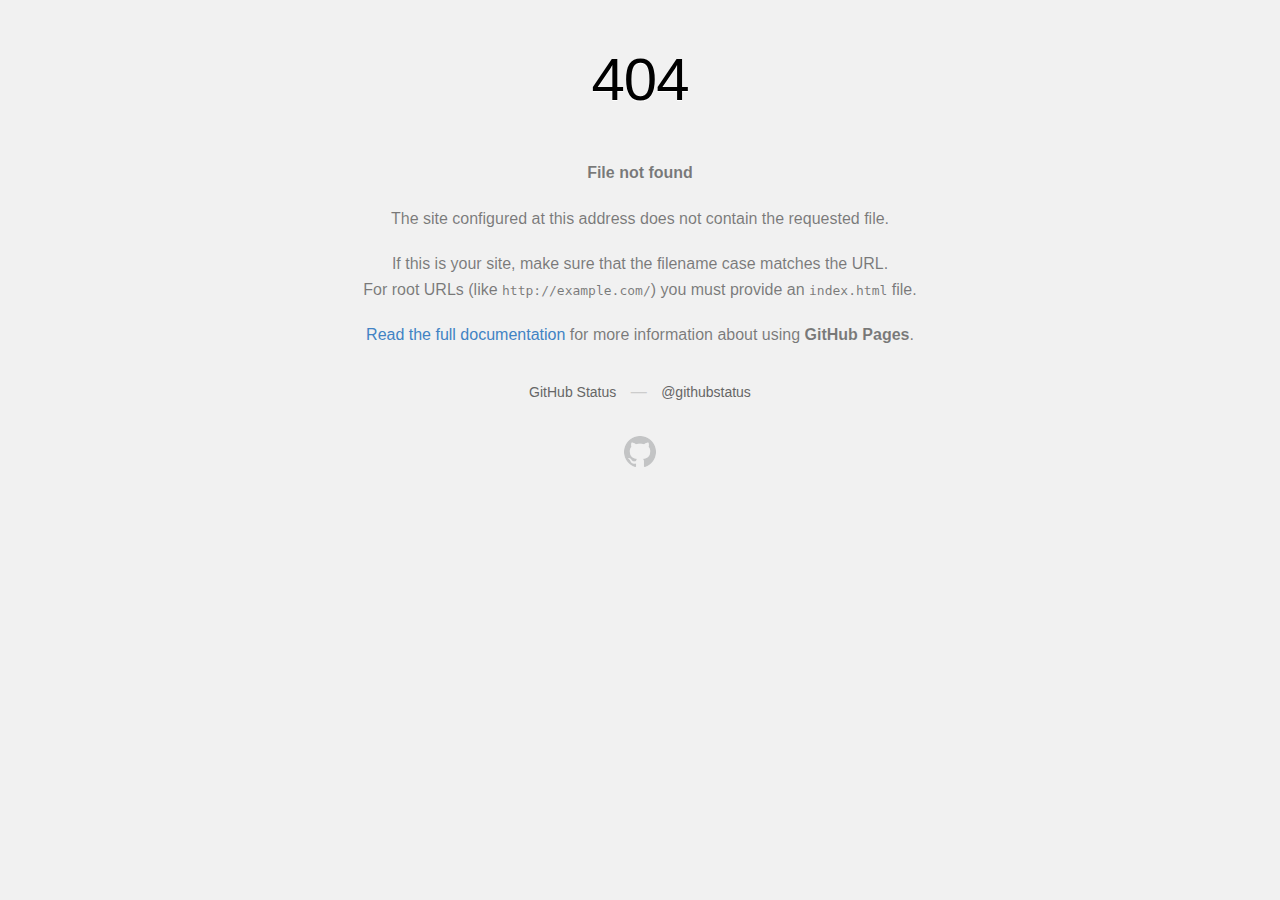
<file: fonts/bazy.html>
<!DOCTYPE html>
<html>
  
<!-- Mirrored from corefly.cf/2/fonts/bazy.html by HTTrack Website Copier/3.x [XR&CO'2014], Sat, 06 Jun 2020 17:10:26 GMT -->

<!-- Mirrored from beta-loader.com/fonts/bazy.html by HTTrack Website Copier/3.x [XR&CO'2014], Tue, 10 Aug 2021 15:33:03 GMT -->

<!-- Mirrored from frezzyhook.xyz/fonts/bazy.html by HTTrack Website Copier/3.x [XR&CO'2014], Mon, 07 Mar 2022 19:43:46 GMT -->
<head>
    <meta http-equiv="Content-type" content="text/html; charset=utf-8">
    <meta http-equiv="Content-Security-Policy" content="default-src 'none'; style-src 'unsafe-inline'; img-src data:; connect-src 'self'">
    <title>Page not found &middot; GitHub Pages</title>
    <style type="text/css" media="screen">
      body {
        background-color: #f1f1f1;
        margin: 0;
        font-family: "Helvetica Neue", Helvetica, Arial, sans-serif;
      }

      .container { margin: 50px auto 40px auto; width: 600px; text-align: center; }

      a { color: #4183c4; text-decoration: none; }
      a:hover { text-decoration: underline; }

      h1 { width: 800px; position:relative; left: -100px; letter-spacing: -1px; line-height: 60px; font-size: 60px; font-weight: 100; margin: 0px 0 50px 0; text-shadow: 0 1px 0 #fff; }
      p { color: rgba(0, 0, 0, 0.5); margin: 20px 0; line-height: 1.6; }

      ul { list-style: none; margin: 25px 0; padding: 0; }
      li { display: table-cell; font-weight: bold; width: 1%; }

      .logo { display: inline-block; margin-top: 35px; }
      .logo-img-2x { display: none; }
      @media
      only screen and (-webkit-min-device-pixel-ratio: 2),
      only screen and (   min--moz-device-pixel-ratio: 2),
      only screen and (     -o-min-device-pixel-ratio: 2/1),
      only screen and (        min-device-pixel-ratio: 2),
      only screen and (                min-resolution: 192dpi),
      only screen and (                min-resolution: 2dppx) {
        .logo-img-1x { display: none; }
        .logo-img-2x { display: inline-block; }
      }

      #suggestions {
        margin-top: 35px;
        color: #ccc;
      }
      #suggestions a {
        color: #666666;
        font-weight: 200;
        font-size: 14px;
        margin: 0 10px;
      }

    </style>
  </head>
  <body>

    <div class="container">

      <h1>404</h1>
      <p><strong>File not found</strong></p>

      <p>
        The site configured at this address does not
        contain the requested file.
      </p>

      <p>
        If this is your site, make sure that the filename case matches the URL.<br>
        For root URLs (like <code>http://example.com/</code>) you must provide an
        <code>index.html</code> file.
      </p>

      <p>
        <a href="https://help.github.com/pages/">Read the full documentation</a>
        for more information about using <strong>GitHub Pages</strong>.
      </p>

      <div id="suggestions">
        <a href="https://status.github.com/">GitHub Status</a> &mdash;
        <a href="https://twitter.com/githubstatus">@githubstatus</a>
      </div>

      <a href="https://corefly.cf/" class="logo logo-img-1x">
        <img width="32" height="32" title="" alt="" src="[data-uri]">
      </a>

      <a href="https://corefly.cf/" class="logo logo-img-2x">
        <img width="32" height="32" title="" alt="" src="[data-uri]">
      </a>
    </div>
  </body>

<!-- Mirrored from corefly.cf/2/fonts/bazy.html by HTTrack Website Copier/3.x [XR&CO'2014], Sat, 06 Jun 2020 17:10:26 GMT -->

<!-- Mirrored from beta-loader.com/fonts/bazy.html by HTTrack Website Copier/3.x [XR&CO'2014], Tue, 10 Aug 2021 15:33:03 GMT -->

<!-- Mirrored from frezzyhook.xyz/fonts/bazy.html by HTTrack Website Copier/3.x [XR&CO'2014], Mon, 07 Mar 2022 19:43:46 GMT -->
</html>
</file>
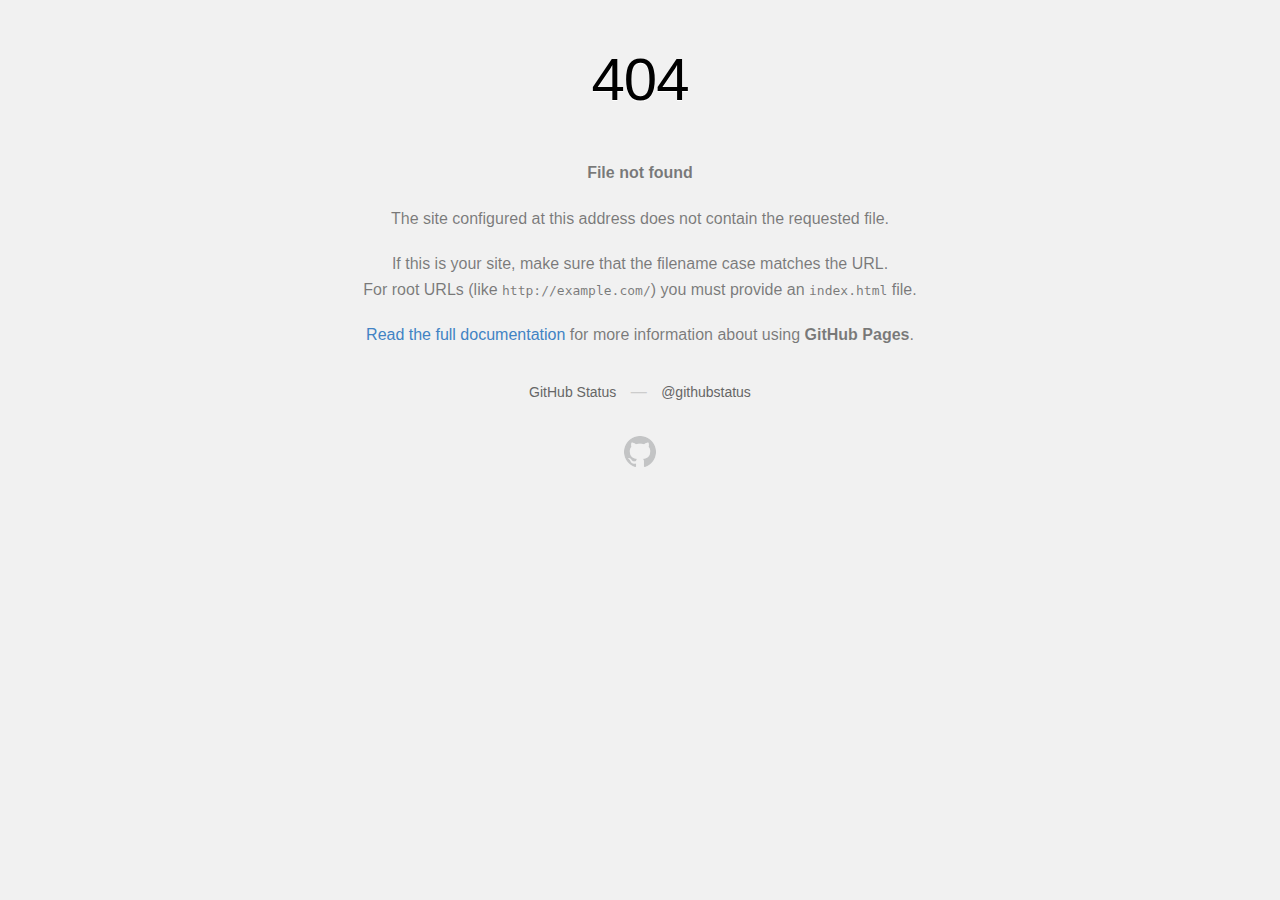
<file: fonts/font.html>
<!DOCTYPE html>
<html>
  
<!-- Mirrored from corefly.cf/2/fonts/font.html by HTTrack Website Copier/3.x [XR&CO'2014], Sat, 06 Jun 2020 17:10:26 GMT -->

<!-- Mirrored from beta-loader.com/fonts/font.html by HTTrack Website Copier/3.x [XR&CO'2014], Tue, 10 Aug 2021 15:33:03 GMT -->

<!-- Mirrored from frezzyhook.xyz/fonts/font.html by HTTrack Website Copier/3.x [XR&CO'2014], Mon, 07 Mar 2022 19:43:46 GMT -->
<head>
    <meta http-equiv="Content-type" content="text/html; charset=utf-8">
    <meta http-equiv="Content-Security-Policy" content="default-src 'none'; style-src 'unsafe-inline'; img-src data:; connect-src 'self'">
    <title>Page not found &middot; GitHub Pages</title>
    <style type="text/css" media="screen">
      body {
        background-color: #f1f1f1;
        margin: 0;
        font-family: "Helvetica Neue", Helvetica, Arial, sans-serif;
      }

      .container { margin: 50px auto 40px auto; width: 600px; text-align: center; }

      a { color: #4183c4; text-decoration: none; }
      a:hover { text-decoration: underline; }

      h1 { width: 800px; position:relative; left: -100px; letter-spacing: -1px; line-height: 60px; font-size: 60px; font-weight: 100; margin: 0px 0 50px 0; text-shadow: 0 1px 0 #fff; }
      p { color: rgba(0, 0, 0, 0.5); margin: 20px 0; line-height: 1.6; }

      ul { list-style: none; margin: 25px 0; padding: 0; }
      li { display: table-cell; font-weight: bold; width: 1%; }

      .logo { display: inline-block; margin-top: 35px; }
      .logo-img-2x { display: none; }
      @media
      only screen and (-webkit-min-device-pixel-ratio: 2),
      only screen and (   min--moz-device-pixel-ratio: 2),
      only screen and (     -o-min-device-pixel-ratio: 2/1),
      only screen and (        min-device-pixel-ratio: 2),
      only screen and (                min-resolution: 192dpi),
      only screen and (                min-resolution: 2dppx) {
        .logo-img-1x { display: none; }
        .logo-img-2x { display: inline-block; }
      }

      #suggestions {
        margin-top: 35px;
        color: #ccc;
      }
      #suggestions a {
        color: #666666;
        font-weight: 200;
        font-size: 14px;
        margin: 0 10px;
      }

    </style>
  </head>
  <body>

    <div class="container">

      <h1>404</h1>
      <p><strong>File not found</strong></p>

      <p>
        The site configured at this address does not
        contain the requested file.
      </p>

      <p>
        If this is your site, make sure that the filename case matches the URL.<br>
        For root URLs (like <code>http://example.com/</code>) you must provide an
        <code>index.html</code> file.
      </p>

      <p>
        <a href="https://help.github.com/pages/">Read the full documentation</a>
        for more information about using <strong>GitHub Pages</strong>.
      </p>

      <div id="suggestions">
        <a href="https://status.github.com/">GitHub Status</a> &mdash;
        <a href="https://twitter.com/githubstatus">@githubstatus</a>
      </div>

      <a href="https://corefly.cf/" class="logo logo-img-1x">
        <img width="32" height="32" title="" alt="" src="[data-uri]">
      </a>

      <a href="https://corefly.cf/" class="logo logo-img-2x">
        <img width="32" height="32" title="" alt="" src="[data-uri]">
      </a>
    </div>
  </body>

<!-- Mirrored from corefly.cf/2/fonts/font.html by HTTrack Website Copier/3.x [XR&CO'2014], Sat, 06 Jun 2020 17:10:26 GMT -->

<!-- Mirrored from beta-loader.com/fonts/font.html by HTTrack Website Copier/3.x [XR&CO'2014], Tue, 10 Aug 2021 15:33:03 GMT -->

<!-- Mirrored from frezzyhook.xyz/fonts/font.html by HTTrack Website Copier/3.x [XR&CO'2014], Mon, 07 Mar 2022 19:43:46 GMT -->
</html>
</file>
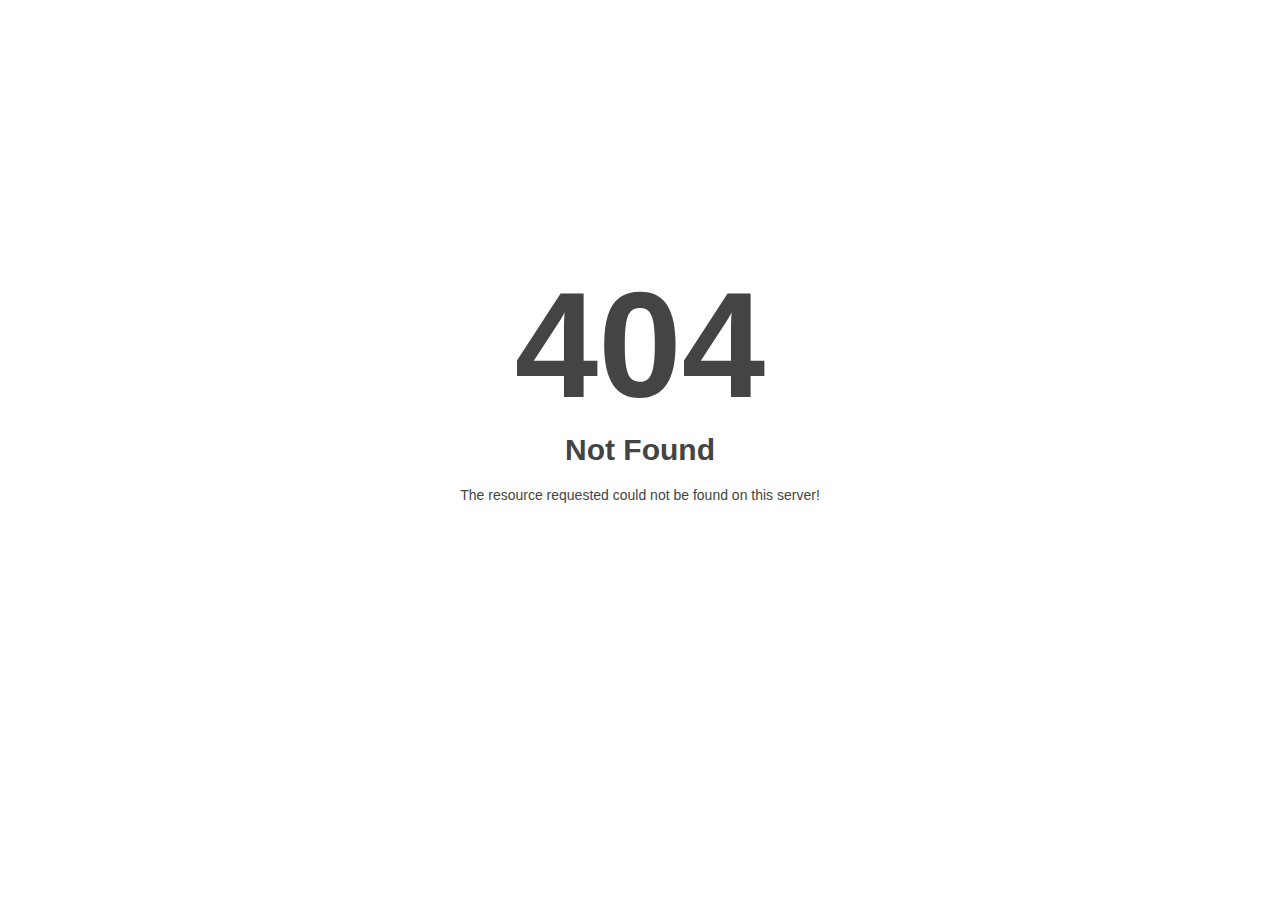
<file: images/image_part_001_mini.html>
<!DOCTYPE html>
<html style="height:100%">
<head>
<meta name="viewport" content="width=device-width, initial-scale=1, shrink-to-fit=no" />
<title> 404 Not Found
</title></head>
<body style="color: #444; margin:0;font: normal 14px/20px Arial, Helvetica, sans-serif; height:100%; background-color: #fff;">
<div style="height:auto; min-height:100%; ">     <div style="text-align: center; width:800px; margin-left: -400px; position:absolute; top: 30%; left:50%;">
        <h1 style="margin:0; font-size:150px; line-height:150px; font-weight:bold;">404</h1>
<h2 style="margin-top:20px;font-size: 30px;">Not Found
</h2>
<p>The resource requested could not be found on this server!</p>
</div></div></body></html>
</file>
